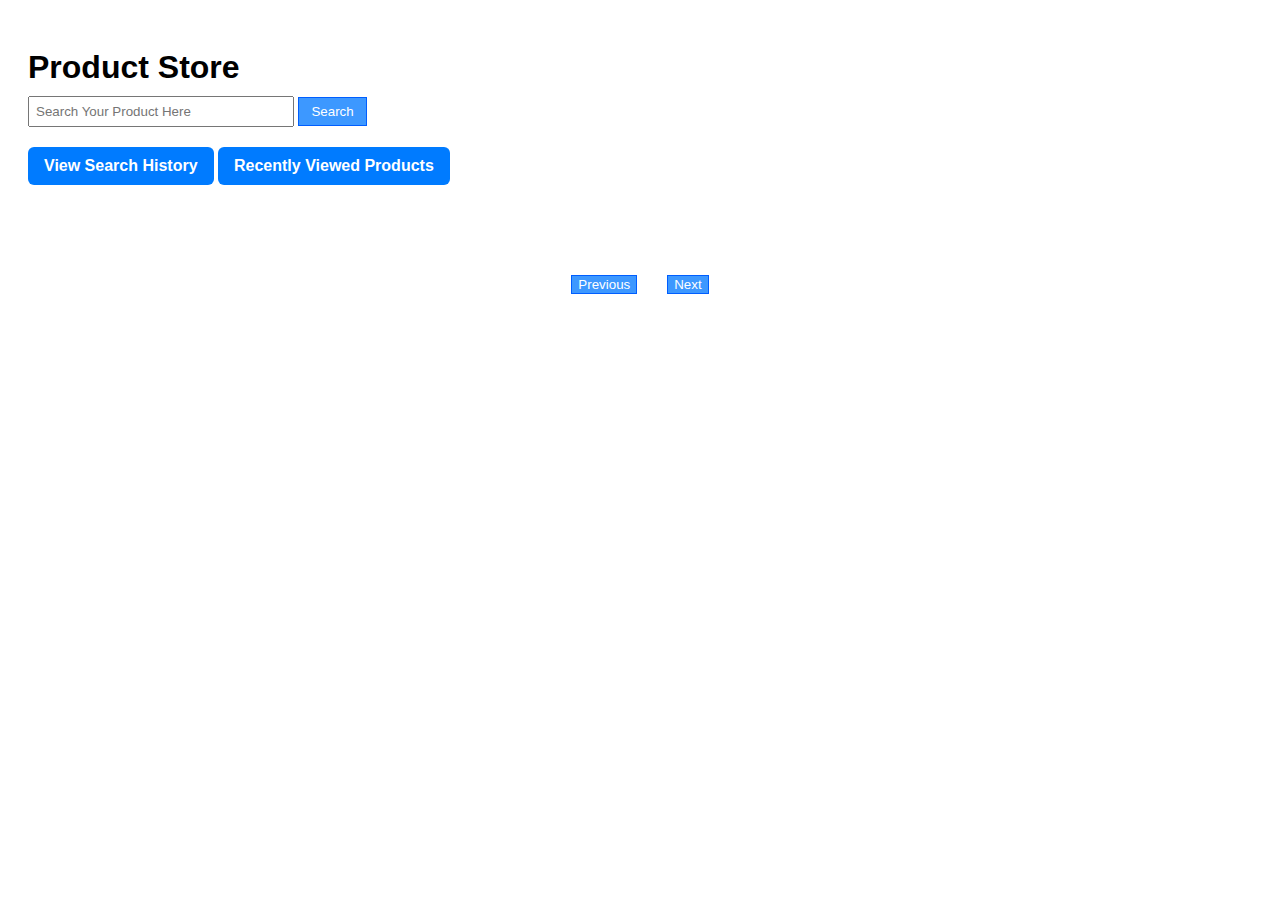
<file: index.html>
<!DOCTYPE html>
<html lang="en">
<head>
    <meta charset="UTF-8">
    <meta name="viewport" content="width=device-width, initial-scale=1.0">
    <title>Mini Project</title>
    <link href="style.css" rel ="stylesheet">
    <link href="./pagination/pagination.css" rel ="stylesheet">
</head>
<body>
    <!-- api = https://dummyjson.com/products -->
    <h1>Product Store</h1>

    <div class="search-box">
        <input type="text" id="searchInput" placeholder="Search Your Product Here">
        <button id="btn" onclick="searchProduct()">Search</button>

        <div id="suggesstions"></div>
    </div>

    <div class="history-view" onclick="openHistory()">
    View Search History
</div>
<div class="history-view" onclick="window.location.href='viewhistory.html'">
    Recently Viewed Products
</div>
    <div id="productList" class="product-container"></div>
    <div class="pagination-wrapper">
        <button id="prevBtn">Previous</button>
        <span id="pageInfo"></span>
        <button id="nextBtn">Next</button>
    </div>
</div>


</body>

<script src="script.js"></script>
<!-- <script src="pagination.js"></script> -->

</html>
</file>
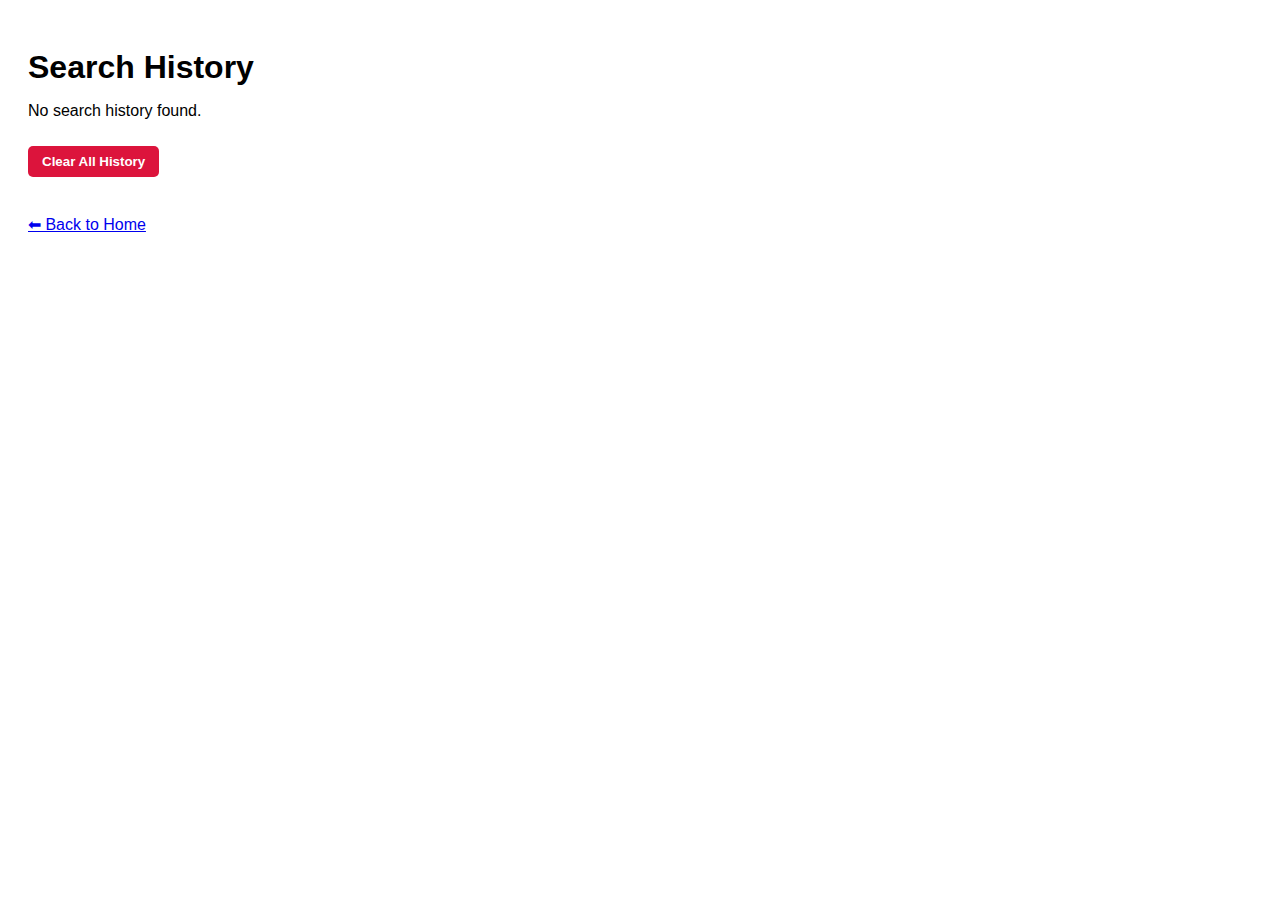
<file: history.html>
<!DOCTYPE html>
<html lang="en">
<head>
    <meta charset="UTF-8">
    <meta name="viewport" content="width=device-width, initial-scale=1.0">
    <title>Search History</title>
    <link rel="stylesheet" href="style.css">
</head>
<body>

    <h1>Search History</h1>

    <div id="historyContainer" class="history-container"></div>

    <button id="clearHistoryBtn">Clear All History</button>

<div id="historyContainer" class="history-container"></div>


    <br>
    <a href="index.html">⬅ Back to Home</a>

    <script src="history.js"></script>
</body>
</html>
</file>
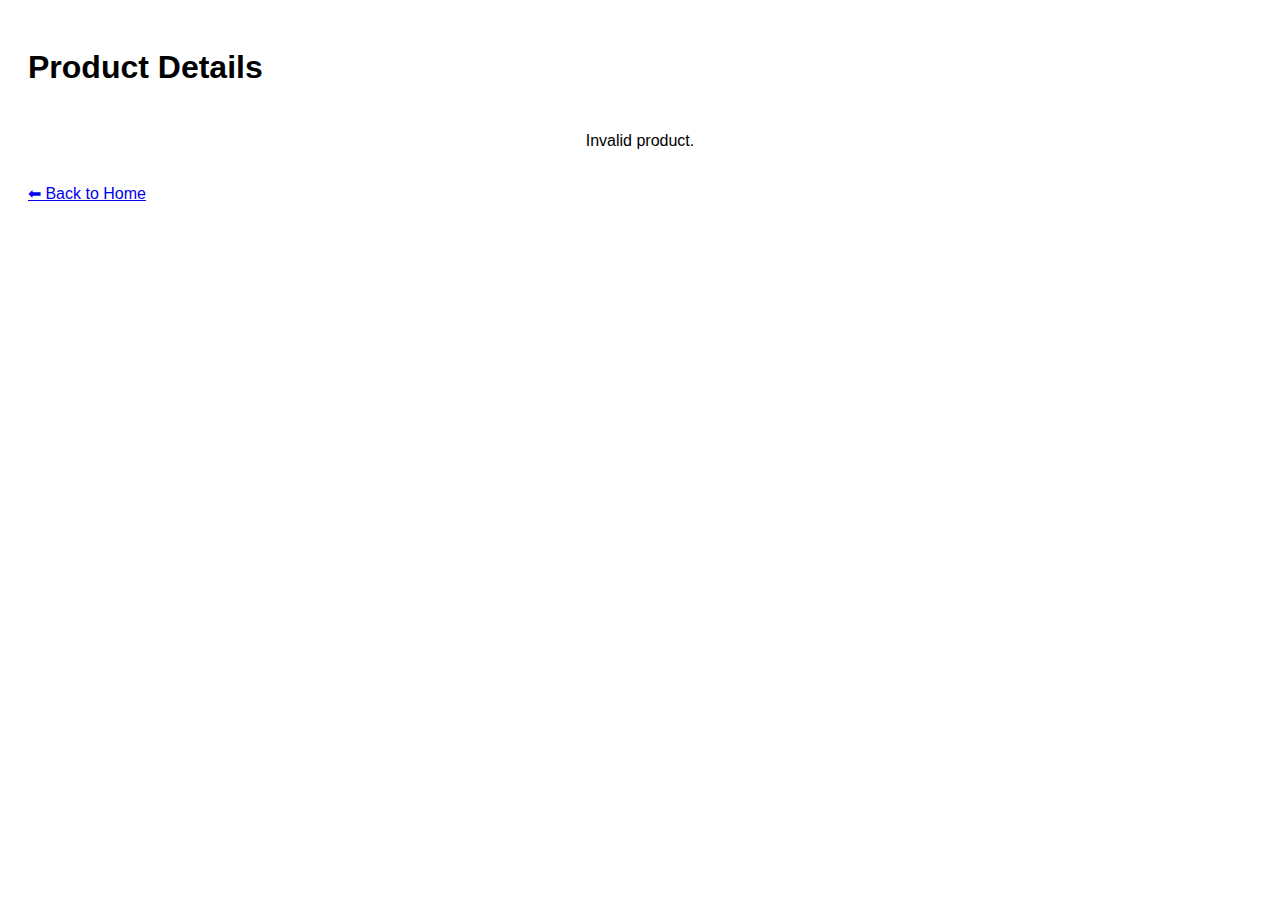
<file: product.html>
<!DOCTYPE html>
<html lang="en">
<head>
    <meta charset="UTF-8">
    <meta name="viewport" content="width=device-width, initial-scale=1.0">
    <title>Product Details</title>
    <link rel="stylesheet" href="style.css">
</head>
<body>

    <h1>Product Details</h1>

    <div id="productDetails" class="product-details"></div>

    <br>
    <a href="index.html">⬅ Back to Home</a>

    <script src="product.js"></script>
</body>
</html>
</file>
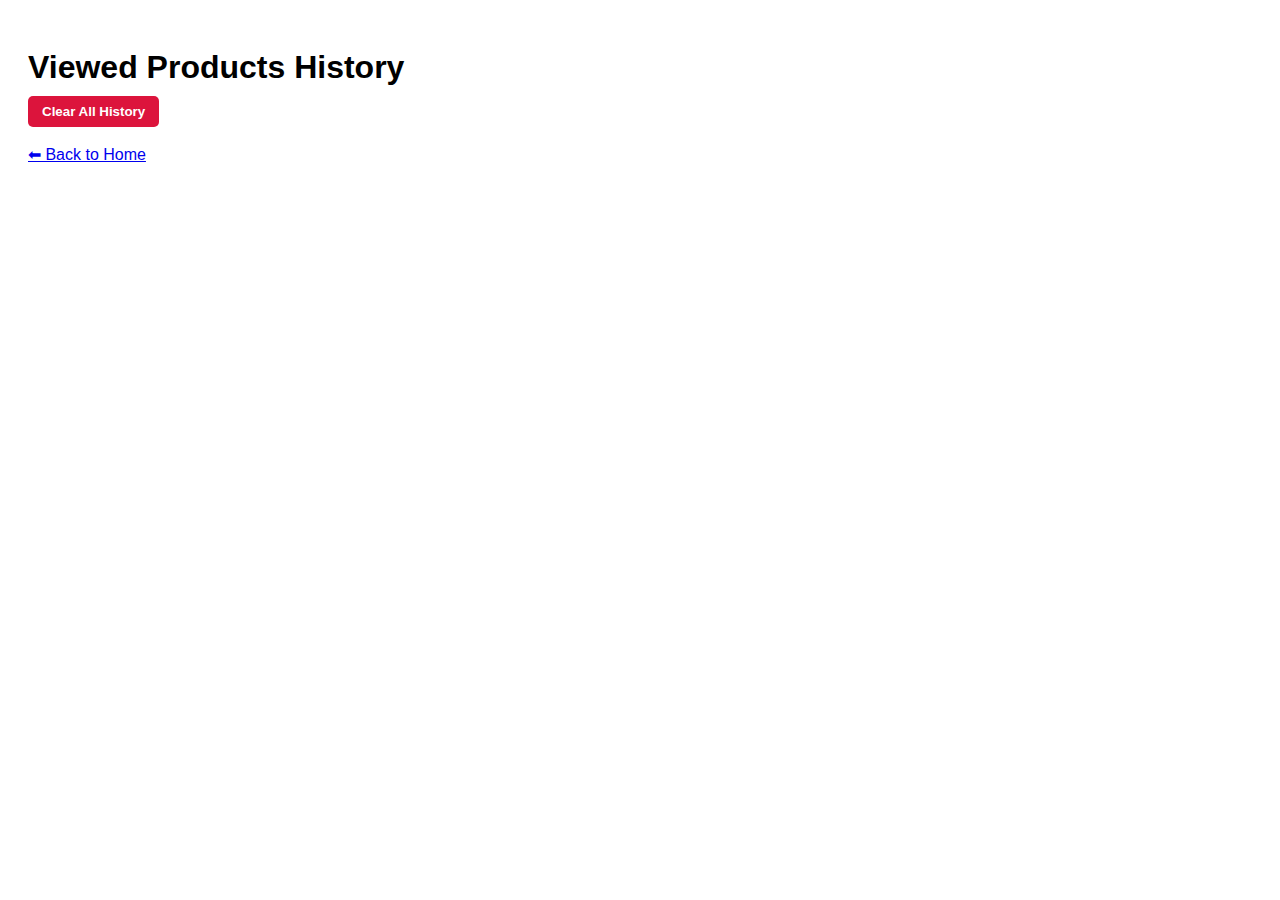
<file: viewhistory.html>
<!DOCTYPE html>
<html lang="en">
<head>
    <meta charset="UTF-8">
    <meta name="viewport" content="width=device-width, initial-scale=1.0">
    <title>Viewed Products History</title>
    <link rel="stylesheet" href="style.css">
</head>
<body>

    <h1>Viewed Products History</h1>

    <div id="viewHistoryContainer"></div>

    <button id="clearViewHistory" class="clear-btn">Clear All History</button>

    <br><br>
    <a href="index.html">⬅ Back to Home</a>

    <script src="viewhistory.js"></script>
</body>
</html>
</file>
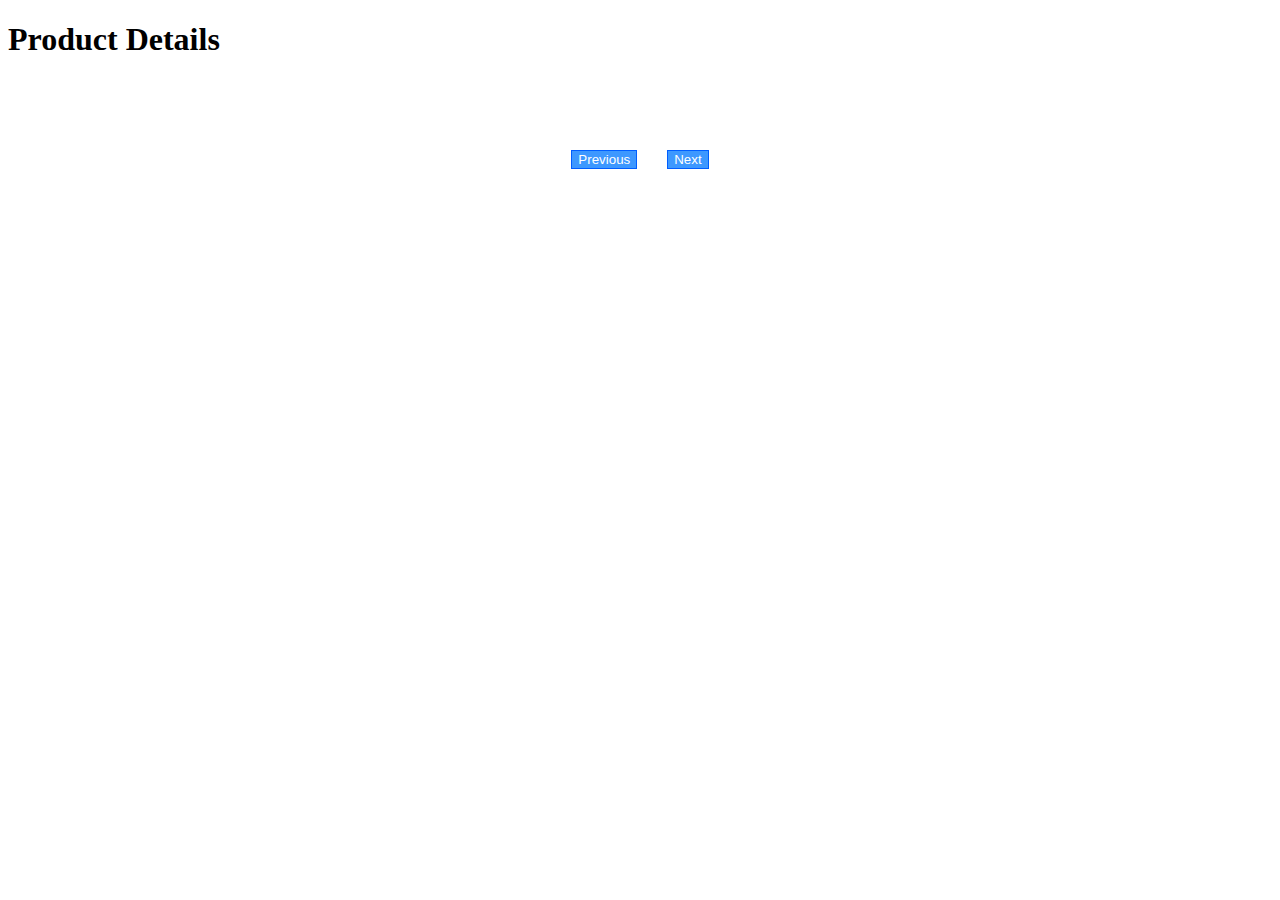
<file: pagination/pagination.html>
<!DOCTYPE html>
<html lang="en">

<head>
    <meta charset="UTF-8">
    <meta name="viewport" content="width=device-width, initial-scale=1.0">
    <title>pagination</title>
    <link rel="stylesheet" href="pagination.css">
</head>

<body>
    <h1>Product Details</h1>
    <div id="productList" class="product-container"></div>
    <div class="pagination-wrapper">
        <button id="prevBtn">Previous</button>
        <span id="pageInfo"></span>
        <button id="nextBtn">Next</button>
    </div>
</body>
<script src="pagination.js"></script>

</html>
</file>
<file: style.css>
body {
    font-family: Arial, sans-serif;
    padding: 20px;
}

h1 {
    margin-bottom: 10px;
}

.search-box {
    margin-bottom: 20px;
}

.search-box input {
    padding: 6px;
    width: 250px;
}

.search-box button {
    padding: 6px 12px;
    cursor: pointer;
}

.product-container {
    display: grid;
    grid-template-columns: repeat(5, 1fr);
    gap: 20px;
}

.product-card {
    border: 1px solid #ccc;
    padding: 15px;
    border-radius: 6px;

    /* NEW */
    display: flex;
    flex-direction: column;
    align-items: center;   /* centers image + text */
    text-align: center;
}

.product-card img {
    width: 180px;
    height: 180px;
    object-fit: contain;
    margin-bottom: 10px;
}

.product-card h3 {
    font-size: 16px;
    margin: 10px 0;
}

.product-card p {
    font-weight: bold;
}




.history-container {
    max-width: 500px;
}

.history-card {
    border: 1px solid #ccc;
    padding: 10px;
    margin-bottom: 10px;
    border-radius: 5px;
    background-color: #f9f9f9;
}


.history-view {
    display: inline-block;
    margin-bottom: 20px;
    padding: 10px 16px;
    background-color: #007bff;
    color: white;
    border-radius: 6px;
    cursor: pointer;
    font-weight: bold;
    width: fit-content;
}

.history-view:hover {
    background-color: #0056b3;
} 



#clearHistoryBtn {
    margin: 10px 0 20px;
    padding: 8px 14px;
    background-color: crimson;
    color: white;
    border: none;
    border-radius: 5px;
    cursor: pointer;
    font-weight: bold;
}

#clearHistoryBtn:hover {
    background-color: darkred;
}


/* Center the whole product details block */
.product-details {
    display: flex;
    justify-content: center;
    margin-top: 30px;
}

/* Two-column card */
.product-detail-card {
    display: flex;
    gap: 30px;
    max-width: 900px;
    width: 100%;
    border: 1px solid #ccc;
    padding: 25px;
    border-radius: 8px;
    background-color: #fff;
}

/* Image section */
.product-detail-card img {
    width: 350px;
    height: 350px;
    object-fit: contain;
    border: 1px solid #eee;
    border-radius: 6px;
}

/* Text/details section */
.product-detail-card .details {
    flex: 1;
}

.product-detail-card h2 {
    margin-top: 0;
}



.view-history-card {
    border: 1px solid #ccc;
    padding: 15px;
    border-radius: 6px;
    margin-bottom: 15px;
    cursor: pointer;
}

.view-history-content {
    display: flex;
    gap: 15px;
    align-items: center;
}

.view-history-content img {
    width: 80px;
    height: 80px;
    object-fit: contain;
}

.clear-btn {
    background-color: crimson;
    color: white;
    padding: 8px 14px;
    border: none;
    border-radius: 5px;
    cursor: pointer;
    font-weight: bold;
}

.clear-btn:hover {
    opacity: 0.9;
}
</file>
<file: pagination/pagination.css>
#productList {
  display: grid;
  grid-template-columns: repeat(auto-fill, minmax(220px, 1fr));
  gap: 20px;
  padding: 20px;
  max-width: 1200px;
  margin: 0 auto;
}

.product-card {
  border: 1px solid #d7d7d7;
  border-radius: 8px;
  padding: 15px;
  text-align: center;
  background: #fff;
  transition:
    transform 0.2s,
    box-shadow 0.2s;
  display: flex;
  flex-direction: column;
  justify-content: space-between;
}

.product-card:hover {
  transform: translateY(-5px);
  box-shadow: 0 5px 15px rgba(0, 0, 0, 0.1);
}

.product-card img {
  width: 100%;
  height: 180px;
  object-fit: contain;
  margin-bottom: 10px;
}

.pagination-wrapper {
  display: flex;
  justify-content: center;
  align-items: center;
  gap: 15px;
  margin: 30px 0;
}

button {
  background-color: rgb(61, 152, 255);
  color: white;
  border: 1px solid rgb(0, 94, 255);
}
</file>
